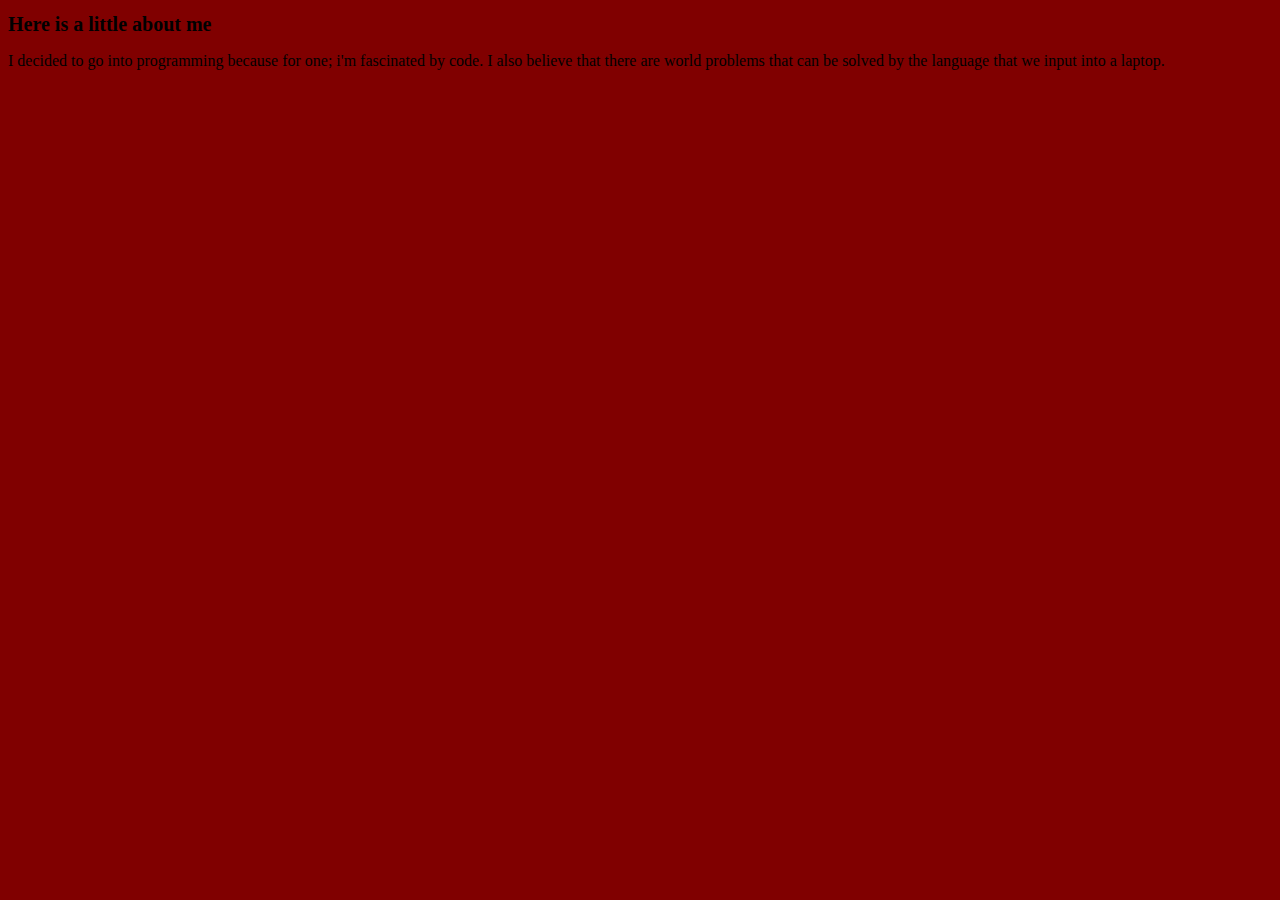
<file: index.html>
<!DOCTYPE html>
<html ">
  <head>
    <title>About me</title>
    <link rel="stylesheet" href="style.css"
  </head>
  <body>
    <h1>Here is a little about me</h1>
    <p>I decided to go into programming because for one; i'm fascinated by
    code. I also believe that there are world problems that can be solved by
    the language that we input into a laptop.</p>
  </body>
</html>
</file>
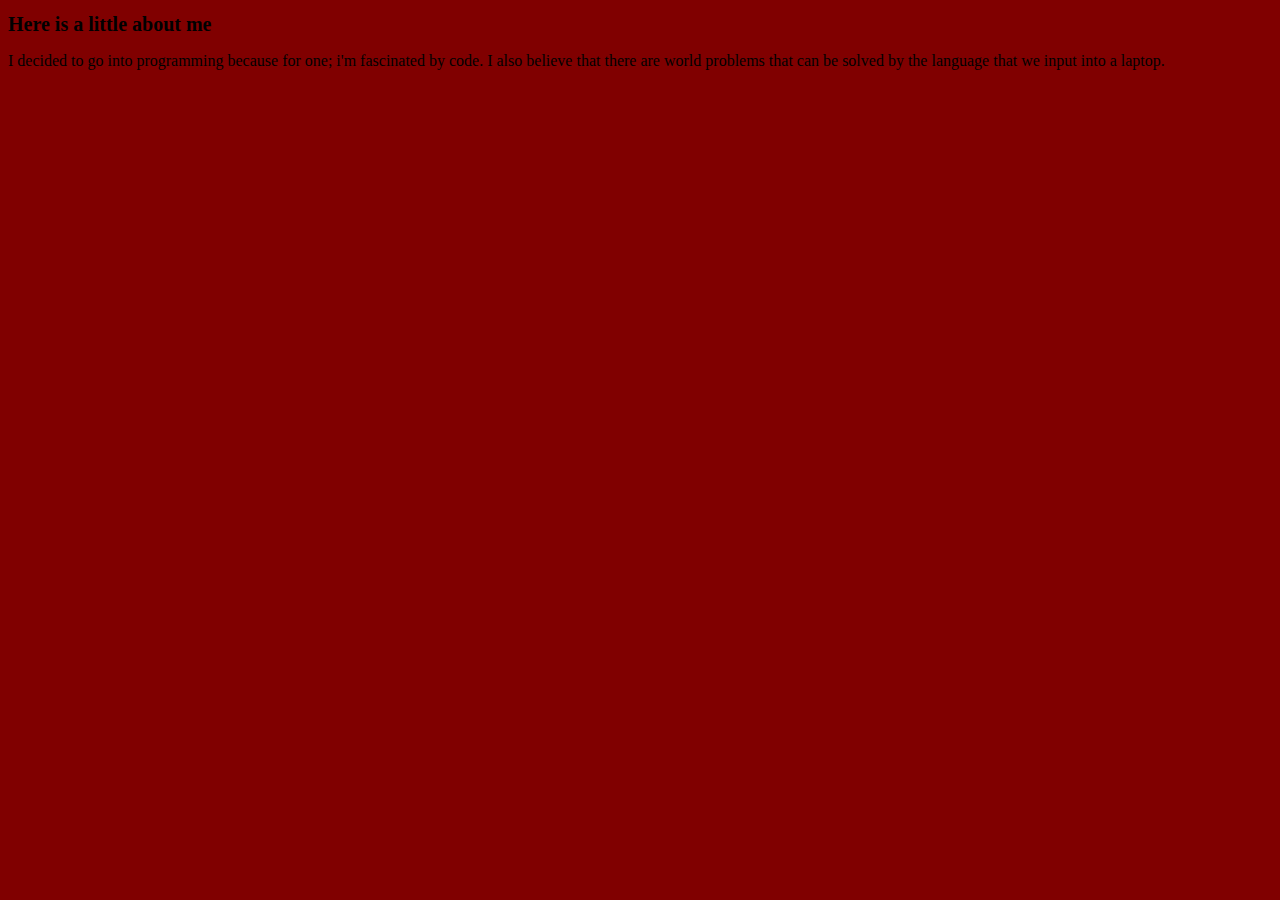
<file: about me.html>
<!DOCTYPE html>
<html ">
  <head>
    <title>About me</title>
    <style >
      body {
        background: #800000;
        font-family: cursive;
      }
      h1 {
        font-size: 20px;
      }
    </style>
  </head>
  <body>
    <h1>Here is a little about me</h1>
    <p>I decided to go into programming because for one; i'm fascinated by
    code. I also believe that there are world problems that can be solved by
    the language that we input into a laptop.</p>
  </body>
</html>
</file>
<file: style.css>
body {
        background: #800000;
        font-family: cursive;
      }
      h1 {
        font-size: 20px;
      }
</file>
